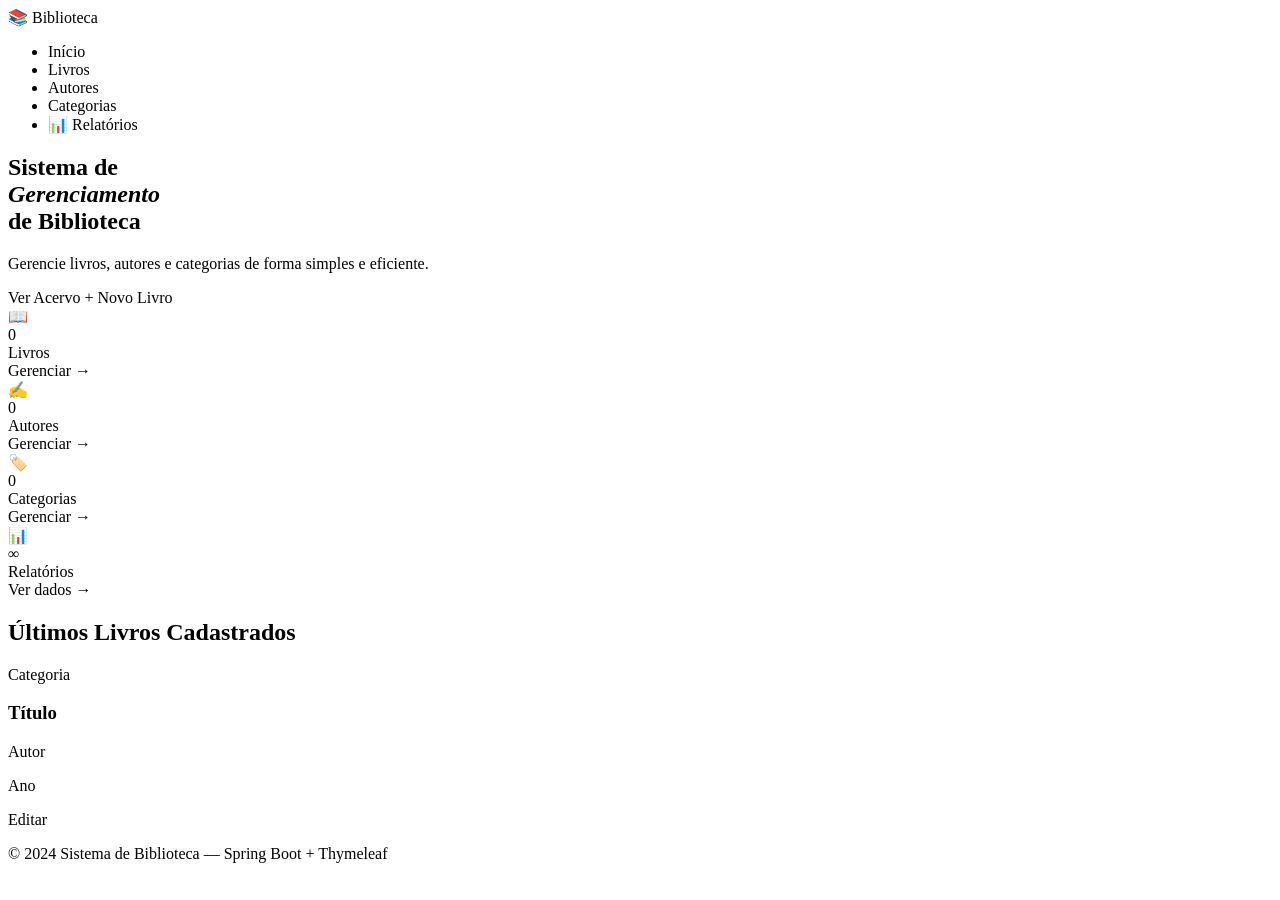
<file: biblioteca/target/classes/templates/index.html>
<!DOCTYPE html>
<html lang="pt-BR" xmlns:th="http://www.thymeleaf.org">
<head>
    <meta charset="UTF-8">
    <meta name="viewport" content="width=device-width, initial-scale=1.0">
    <title>Sistema Biblioteca</title>
    <link rel="preconnect" href="https://fonts.googleapis.com">
    <link href="https://fonts.googleapis.com/css2?family=Playfair+Display:ital,wght@0,400;0,700;1,400&family=Source+Sans+3:wght@300;400;600&display=swap" rel="stylesheet">
    <link rel="stylesheet" th:href="@{/css/style.css}">
</head>
<body>

<nav class="navbar">
    <div class="nav-brand">
        <span class="nav-icon">📚</span>
        <a th:href="@{/}" class="nav-title">Biblioteca</a>
    </div>
    <ul class="nav-links">
        <li><a th:href="@{/}" class="active">Início</a></li>
        <li><a th:href="@{/livros}">Livros</a></li>
        <li><a th:href="@{/autores}">Autores</a></li>
        <li><a th:href="@{/categorias}">Categorias</a></li>
        <li><a th:href="@{/relatorio}">📊 Relatórios</a></li>
    </ul>
</nav>

<main class="main-content">
    <div th:if="${sucesso}" class="alert alert-success" th:text="${sucesso}"></div>
    <div th:if="${erro}" class="alert alert-danger" th:text="${erro}"></div>

    <!-- Hero -->
    <section class="hero">
        <div class="hero-text">
            <h1>Sistema de<br><em>Gerenciamento</em><br>de Biblioteca</h1>
            <p>Gerencie livros, autores e categorias de forma simples e eficiente.</p>
            <div class="hero-actions">
                <a th:href="@{/livros}" class="btn btn-primary">Ver Acervo</a>
                <a th:href="@{/livros/novo}" class="btn btn-outline">+ Novo Livro</a>
            </div>
        </div>
        <div class="hero-decoration">
            <div class="book-stack">
                <div class="book book-1"></div>
                <div class="book book-2"></div>
                <div class="book book-3"></div>
                <div class="book book-4"></div>
            </div>
        </div>
    </section>

    <!-- Cards de estatísticas -->
    <section class="stats-grid">
        <div class="stat-card">
            <div class="stat-icon">📖</div>
            <div class="stat-number" th:text="${totalLivros}">0</div>
            <div class="stat-label">Livros</div>
            <a th:href="@{/livros}" class="stat-link">Gerenciar →</a>
        </div>
        <div class="stat-card">
            <div class="stat-icon">✍️</div>
            <div class="stat-number" th:text="${totalAutores}">0</div>
            <div class="stat-label">Autores</div>
            <a th:href="@{/autores}" class="stat-link">Gerenciar →</a>
        </div>
        <div class="stat-card">
            <div class="stat-icon">🏷️</div>
            <div class="stat-number" th:text="${totalCategorias}">0</div>
            <div class="stat-label">Categorias</div>
            <a th:href="@{/categorias}" class="stat-link">Gerenciar →</a>
        </div>
        <div class="stat-card stat-card-accent">
            <div class="stat-icon">📊</div>
            <div class="stat-number">∞</div>
            <div class="stat-label">Relatórios</div>
            <a th:href="@{/relatorio}" class="stat-link">Ver dados →</a>
        </div>
    </section>

    <!-- Últimos livros -->
    <section class="recent-section" th:if="${!ultimosLivros.isEmpty()}">
        <h2>Últimos Livros Cadastrados</h2>
        <div class="books-grid">
            <div class="book-card" th:each="livro : ${ultimosLivros}">
                <div class="book-card-category" th:text="${livro.categoria.nome}">Categoria</div>
                <h3 class="book-card-title" th:text="${livro.titulo}">Título</h3>
                <p class="book-card-author" th:text="${livro.autor.nome}">Autor</p>
                <p class="book-card-year" th:text="${livro.anoPublicacao}">Ano</p>
                <div class="book-card-actions">
                    <a th:href="@{'/livros/editar/' + ${livro.id}}" class="btn-sm btn-edit">Editar</a>
                </div>
            </div>
        </div>
    </section>
</main>

<footer class="footer">
    <p>&copy; 2024 Sistema de Biblioteca &mdash; Spring Boot + Thymeleaf</p>
</footer>

<script th:src="@{/js/main.js}"></script>
</body>
</html>
</file>
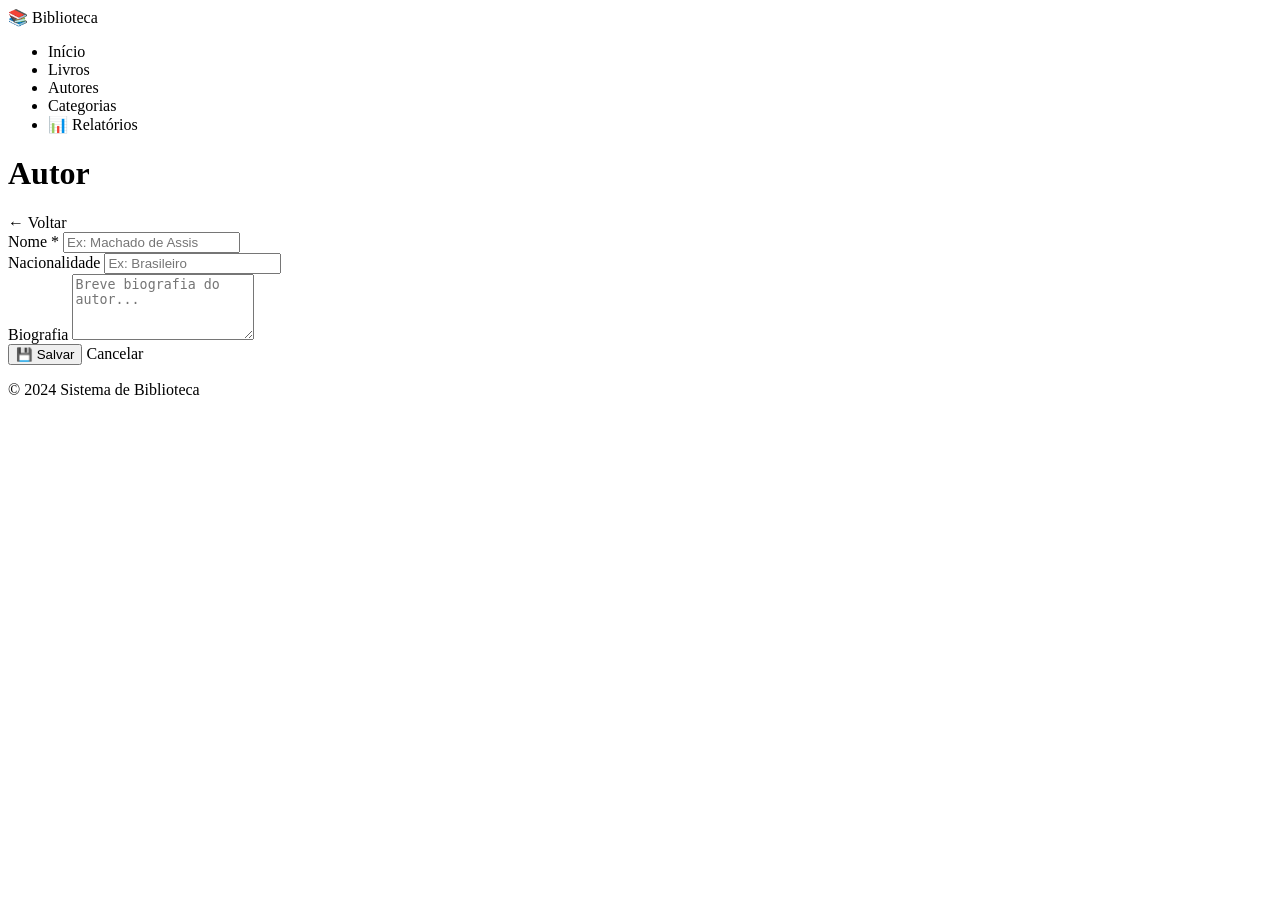
<file: biblioteca/target/classes/templates/autor/form.html>
<!DOCTYPE html>
<html lang="pt-BR" xmlns:th="http://www.thymeleaf.org">
<head>
    <meta charset="UTF-8">
    <meta name="viewport" content="width=device-width, initial-scale=1.0">
    <title>Autor | Biblioteca</title>
    <link rel="preconnect" href="https://fonts.googleapis.com">
    <link href="https://fonts.googleapis.com/css2?family=Playfair+Display:ital,wght@0,400;0,700;1,400&family=Source+Sans+3:wght@300;400;600&display=swap" rel="stylesheet">
    <link rel="stylesheet" th:href="@{/css/style.css}">
</head>
<body>
<nav class="navbar">
    <div class="nav-brand">
        <span class="nav-icon">📚</span>
        <a th:href="@{/}" class="nav-title">Biblioteca</a>
    </div>
    <ul class="nav-links">
        <li><a th:href="@{/}">Início</a></li>
        <li><a th:href="@{/livros}">Livros</a></li>
        <li><a th:href="@{/autores}" class="active">Autores</a></li>
        <li><a th:href="@{/categorias}">Categorias</a></li>
        <li><a th:href="@{/relatorio}">📊 Relatórios</a></li>
    </ul>
</nav>
<main class="main-content">
    <div class="page-header">
        <h1 th:text="${autor.id != null ? '✏️ Editar Autor' : '✍️ Novo Autor'}">Autor</h1>
        <a th:href="@{/autores}" class="btn btn-outline">← Voltar</a>
    </div>

    <div class="form-container">
        <form th:action="@{/autores/salvar}" th:object="${autor}" method="post">
            <input type="hidden" th:field="*{id}">

            <div class="form-group">
                <label for="nome">Nome *</label>
                <input type="text" id="nome" th:field="*{nome}" class="form-control"
                       th:classappend="${#fields.hasErrors('nome')} ? 'is-invalid' : ''"
                       placeholder="Ex: Machado de Assis">
                <span class="error-msg" th:if="${#fields.hasErrors('nome')}" th:errors="*{nome}"></span>
            </div>

            <div class="form-group">
                <label for="nacionalidade">Nacionalidade</label>
                <input type="text" id="nacionalidade" th:field="*{nacionalidade}" class="form-control"
                       placeholder="Ex: Brasileiro">
            </div>

            <div class="form-group">
                <label for="biografia">Biografia</label>
                <textarea id="biografia" th:field="*{biografia}" class="form-control" rows="4"
                          placeholder="Breve biografia do autor..."></textarea>
            </div>

            <div class="form-actions">
                <button type="submit" class="btn btn-primary">💾 Salvar</button>
                <a th:href="@{/autores}" class="btn btn-ghost">Cancelar</a>
            </div>
        </form>
    </div>
</main>
<footer class="footer"><p>&copy; 2024 Sistema de Biblioteca</p></footer>
<script th:src="@{/js/main.js}"></script>
</body>
</html>
</file>
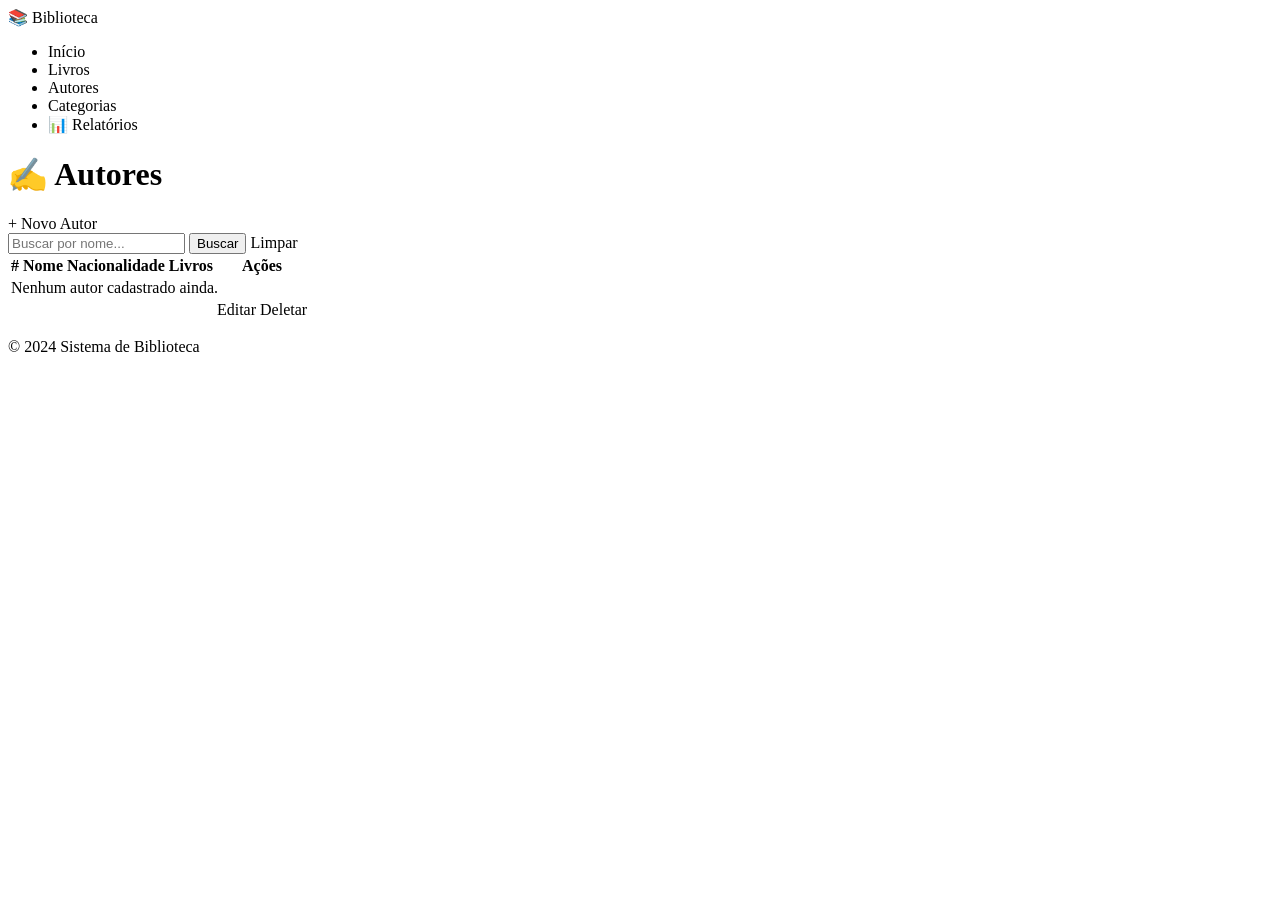
<file: biblioteca/target/classes/templates/autor/lista.html>
<!DOCTYPE html>
<html lang="pt-BR" xmlns:th="http://www.thymeleaf.org">
<head>
    <meta charset="UTF-8">
    <meta name="viewport" content="width=device-width, initial-scale=1.0">
    <title>Autores | Biblioteca</title>
    <link rel="preconnect" href="https://fonts.googleapis.com">
    <link href="https://fonts.googleapis.com/css2?family=Playfair+Display:ital,wght@0,400;0,700;1,400&family=Source+Sans+3:wght@300;400;600&display=swap" rel="stylesheet">
    <link rel="stylesheet" th:href="@{/css/style.css}">
</head>
<body>
<nav class="navbar">
    <div class="nav-brand">
        <span class="nav-icon">📚</span>
        <a th:href="@{/}" class="nav-title">Biblioteca</a>
    </div>
    <ul class="nav-links">
        <li><a th:href="@{/}">Início</a></li>
        <li><a th:href="@{/livros}">Livros</a></li>
        <li><a th:href="@{/autores}" class="active">Autores</a></li>
        <li><a th:href="@{/categorias}">Categorias</a></li>
        <li><a th:href="@{/relatorio}">📊 Relatórios</a></li>
    </ul>
</nav>
<main class="main-content">
    <div th:if="${sucesso}" class="alert alert-success" th:text="${sucesso}"></div>
    <div th:if="${erro}" class="alert alert-danger" th:text="${erro}"></div>

    <div class="page-header">
        <h1>✍️ Autores</h1>
        <a th:href="@{/autores/novo}" class="btn btn-primary">+ Novo Autor</a>
    </div>

    <div class="search-bar">
        <form th:action="@{/autores}" method="get">
            <input type="text" name="busca" placeholder="Buscar por nome..." th:value="${busca}" class="search-input">
            <button type="submit" class="btn btn-outline">Buscar</button>
            <a th:href="@{/autores}" class="btn btn-ghost" th:if="${busca != null}">Limpar</a>
        </form>
    </div>

    <div class="table-container">
        <table class="data-table">
            <thead>
                <tr>
                    <th>#</th>
                    <th>Nome</th>
                    <th>Nacionalidade</th>
                    <th>Livros</th>
                    <th>Ações</th>
                </tr>
            </thead>
            <tbody>
                <tr th:if="${autores.isEmpty()}">
                    <td colspan="5" class="empty-state">Nenhum autor cadastrado ainda.</td>
                </tr>
                <tr th:each="autor : ${autores}">
                    <td th:text="${autor.id}"></td>
                    <td><strong th:text="${autor.nome}"></strong></td>
                    <td th:text="${autor.nacionalidade != null ? autor.nacionalidade : '-'}"></td>
                    <td><span class="badge" th:text="${autor.quantidadeLivros}"></span></td>
                    <td class="actions-cell">
                        <a th:href="@{'/autores/editar/' + ${autor.id}}" class="btn-sm btn-edit">Editar</a>
                        <a th:href="@{'/autores/deletar/' + ${autor.id}}"
                           class="btn-sm btn-delete"
                           onclick="return confirm('Tem certeza que deseja deletar este autor?')">Deletar</a>
                    </td>
                </tr>
            </tbody>
        </table>
    </div>
</main>
<footer class="footer"><p>&copy; 2024 Sistema de Biblioteca</p></footer>
<script th:src="@{/js/main.js}"></script>
</body>
</html>
</file>
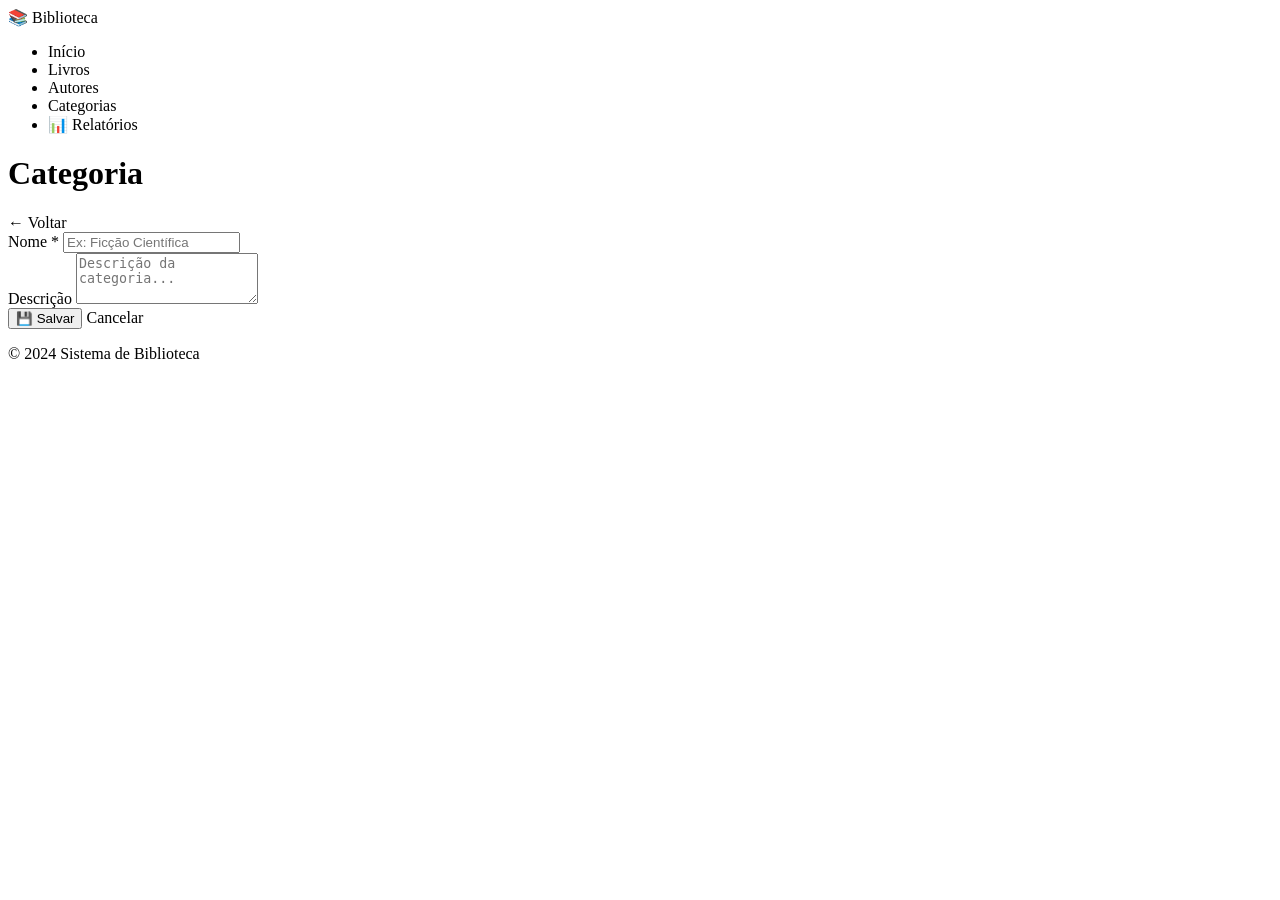
<file: biblioteca/target/classes/templates/categoria/form.html>
<!DOCTYPE html>
<html lang="pt-BR" xmlns:th="http://www.thymeleaf.org">
<head>
    <meta charset="UTF-8">
    <meta name="viewport" content="width=device-width, initial-scale=1.0">
    <title>Categoria | Biblioteca</title>
    <link rel="preconnect" href="https://fonts.googleapis.com">
    <link href="https://fonts.googleapis.com/css2?family=Playfair+Display:ital,wght@0,400;0,700;1,400&family=Source+Sans+3:wght@300;400;600&display=swap" rel="stylesheet">
    <link rel="stylesheet" th:href="@{/css/style.css}">
</head>
<body>
<nav class="navbar">
    <div class="nav-brand">
        <span class="nav-icon">📚</span>
        <a th:href="@{/}" class="nav-title">Biblioteca</a>
    </div>
    <ul class="nav-links">
        <li><a th:href="@{/}">Início</a></li>
        <li><a th:href="@{/livros}">Livros</a></li>
        <li><a th:href="@{/autores}">Autores</a></li>
        <li><a th:href="@{/categorias}" class="active">Categorias</a></li>
        <li><a th:href="@{/relatorio}">📊 Relatórios</a></li>
    </ul>
</nav>
<main class="main-content">
    <div class="page-header">
        <h1 th:text="${categoria.id != null ? '✏️ Editar Categoria' : '🏷️ Nova Categoria'}">Categoria</h1>
        <a th:href="@{/categorias}" class="btn btn-outline">← Voltar</a>
    </div>

    <div class="form-container">
        <form th:action="@{/categorias/salvar}" th:object="${categoria}" method="post">
            <input type="hidden" th:field="*{id}">

            <div class="form-group">
                <label for="nome">Nome *</label>
                <input type="text" id="nome" th:field="*{nome}" class="form-control"
                       th:classappend="${#fields.hasErrors('nome')} ? 'is-invalid' : ''"
                       placeholder="Ex: Ficção Científica">
                <span class="error-msg" th:if="${#fields.hasErrors('nome')}" th:errors="*{nome}"></span>
            </div>

            <div class="form-group">
                <label for="descricao">Descrição</label>
                <textarea id="descricao" th:field="*{descricao}" class="form-control" rows="3"
                          placeholder="Descrição da categoria..."></textarea>
            </div>

            <div class="form-actions">
                <button type="submit" class="btn btn-primary">💾 Salvar</button>
                <a th:href="@{/categorias}" class="btn btn-ghost">Cancelar</a>
            </div>
        </form>
    </div>
</main>
<footer class="footer"><p>&copy; 2024 Sistema de Biblioteca</p></footer>
<script th:src="@{/js/main.js}"></script>
</body>
</html>
</file>
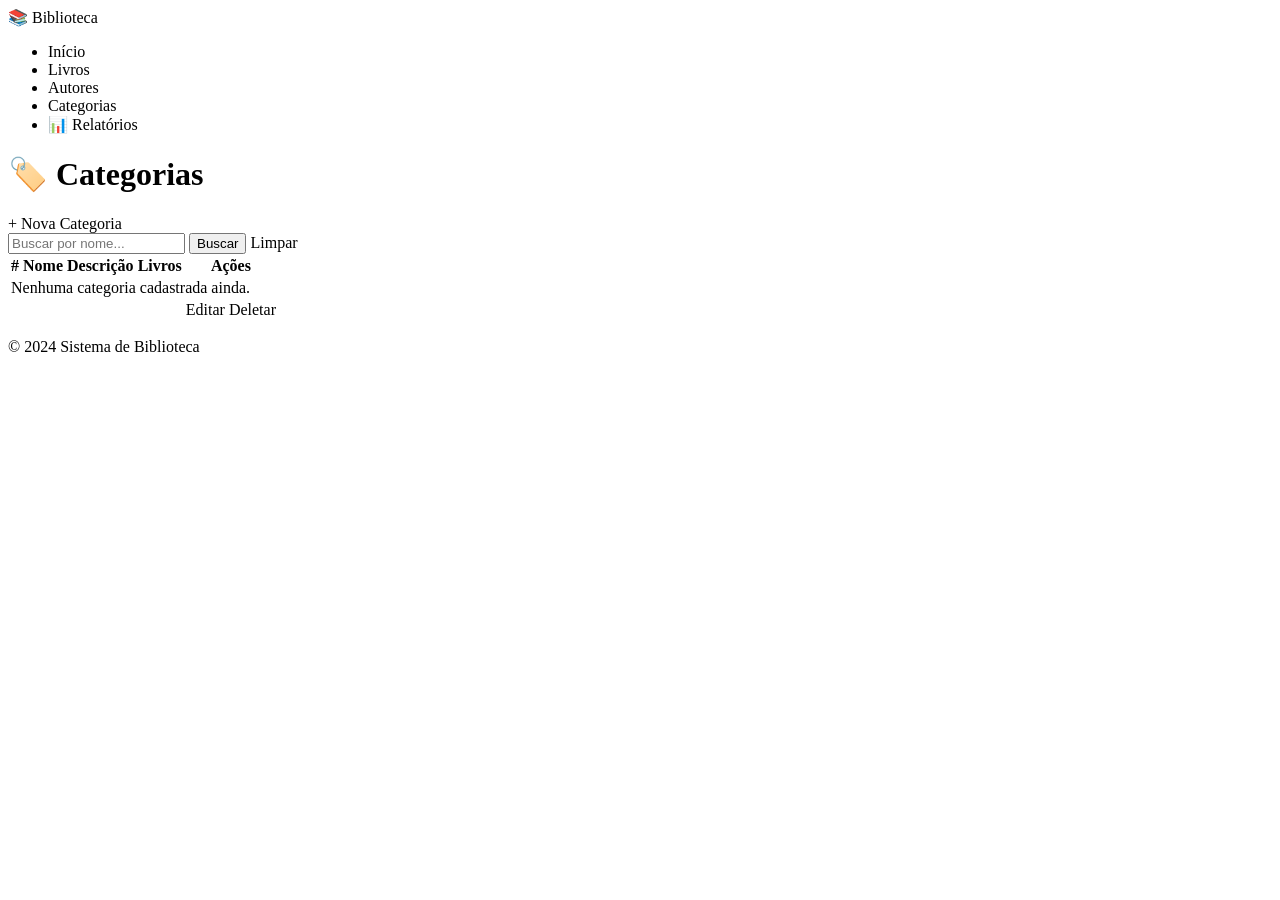
<file: biblioteca/target/classes/templates/categoria/lista.html>
<!DOCTYPE html>
<html lang="pt-BR" xmlns:th="http://www.thymeleaf.org">
<head>
    <meta charset="UTF-8">
    <meta name="viewport" content="width=device-width, initial-scale=1.0">
    <title>Categorias | Biblioteca</title>
    <link rel="preconnect" href="https://fonts.googleapis.com">
    <link href="https://fonts.googleapis.com/css2?family=Playfair+Display:ital,wght@0,400;0,700;1,400&family=Source+Sans+3:wght@300;400;600&display=swap" rel="stylesheet">
    <link rel="stylesheet" th:href="@{/css/style.css}">
</head>
<body>
<nav class="navbar">
    <div class="nav-brand">
        <span class="nav-icon">📚</span>
        <a th:href="@{/}" class="nav-title">Biblioteca</a>
    </div>
    <ul class="nav-links">
        <li><a th:href="@{/}">Início</a></li>
        <li><a th:href="@{/livros}">Livros</a></li>
        <li><a th:href="@{/autores}">Autores</a></li>
        <li><a th:href="@{/categorias}" class="active">Categorias</a></li>
        <li><a th:href="@{/relatorio}">📊 Relatórios</a></li>
    </ul>
</nav>
<main class="main-content">
    <div th:if="${sucesso}" class="alert alert-success" th:text="${sucesso}"></div>
    <div th:if="${erro}" class="alert alert-danger" th:text="${erro}"></div>

    <div class="page-header">
        <h1>🏷️ Categorias</h1>
        <a th:href="@{/categorias/novo}" class="btn btn-primary">+ Nova Categoria</a>
    </div>

    <div class="search-bar">
        <form th:action="@{/categorias}" method="get">
            <input type="text" name="busca" placeholder="Buscar por nome..." th:value="${busca}" class="search-input">
            <button type="submit" class="btn btn-outline">Buscar</button>
            <a th:href="@{/categorias}" class="btn btn-ghost" th:if="${busca != null}">Limpar</a>
        </form>
    </div>

    <div class="table-container">
        <table class="data-table">
            <thead>
                <tr>
                    <th>#</th>
                    <th>Nome</th>
                    <th>Descrição</th>
                    <th>Livros</th>
                    <th>Ações</th>
                </tr>
            </thead>
            <tbody>
                <tr th:if="${categorias.isEmpty()}">
                    <td colspan="5" class="empty-state">Nenhuma categoria cadastrada ainda.</td>
                </tr>
                <tr th:each="categoria : ${categorias}">
                    <td th:text="${categoria.id}"></td>
                    <td><strong th:text="${categoria.nome}"></strong></td>
                    <td th:text="${categoria.descricao != null ? categoria.descricao : '-'}"></td>
                    <td>
                        <span class="badge" th:text="${categoria.quantidadeLivros}"></span>
                    </td>
                    <td class="actions-cell">
                        <a th:href="@{'/categorias/editar/' + ${categoria.id}}" class="btn-sm btn-edit">Editar</a>
                        <a th:href="@{'/categorias/deletar/' + ${categoria.id}}"
                           class="btn-sm btn-delete"
                           onclick="return confirm('Tem certeza que deseja deletar esta categoria?')">Deletar</a>
                    </td>
                </tr>
            </tbody>
        </table>
    </div>
</main>
<footer class="footer"><p>&copy; 2024 Sistema de Biblioteca</p></footer>
<script th:src="@{/js/main.js}"></script>
</body>
</html>
</file>
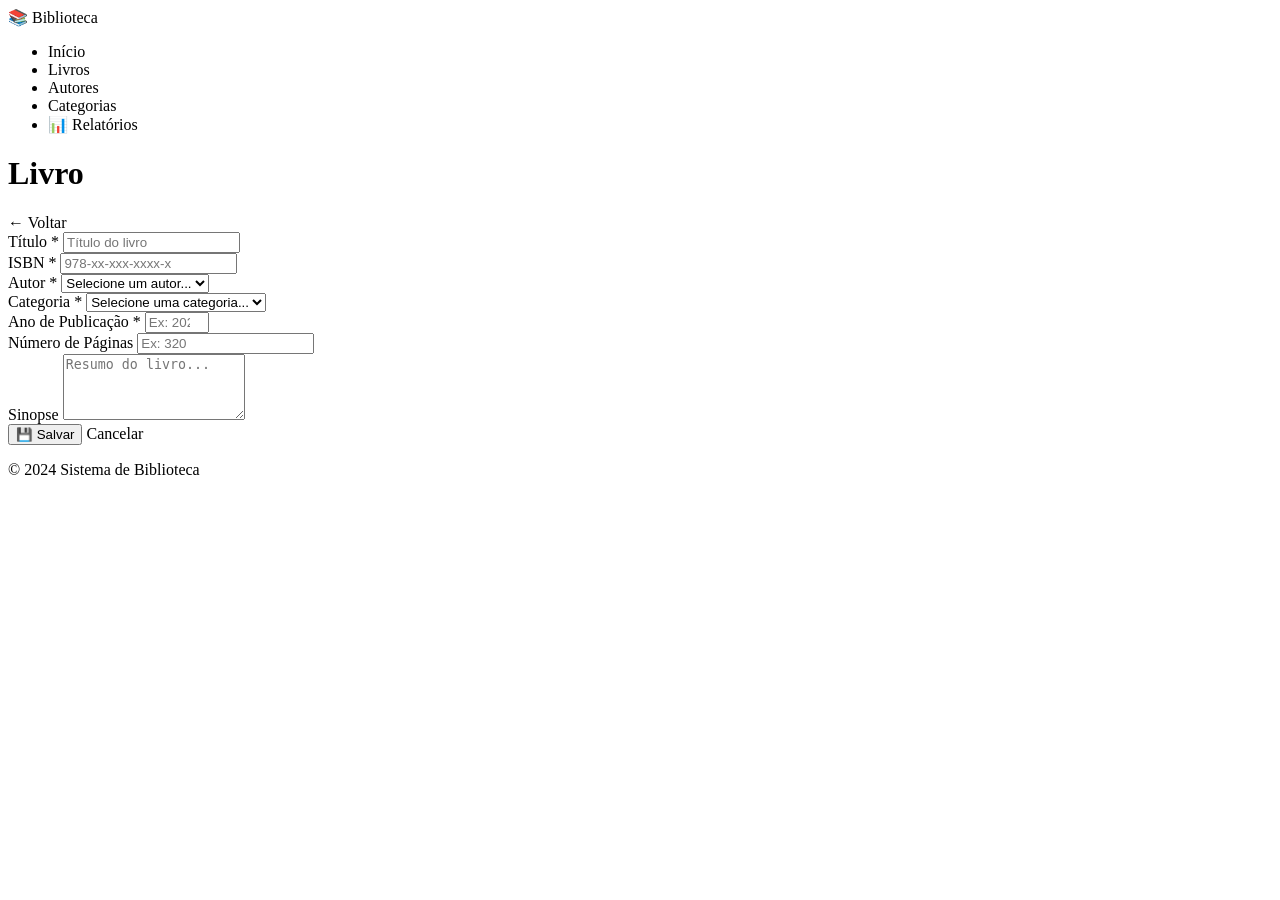
<file: biblioteca/target/classes/templates/livro/form.html>
<!DOCTYPE html>
<html lang="pt-BR" xmlns:th="http://www.thymeleaf.org">
<head>
    <meta charset="UTF-8">
    <meta name="viewport" content="width=device-width, initial-scale=1.0">
    <title>Livro | Biblioteca</title>
    <link rel="preconnect" href="https://fonts.googleapis.com">
    <link href="https://fonts.googleapis.com/css2?family=Playfair+Display:ital,wght@0,400;0,700;1,400&family=Source+Sans+3:wght@300;400;600&display=swap" rel="stylesheet">
    <link rel="stylesheet" th:href="@{/css/style.css}">
</head>
<body>
<nav class="navbar">
    <div class="nav-brand">
        <span class="nav-icon">📚</span>
        <a th:href="@{/}" class="nav-title">Biblioteca</a>
    </div>
    <ul class="nav-links">
        <li><a th:href="@{/}">Início</a></li>
        <li><a th:href="@{/livros}" class="active">Livros</a></li>
        <li><a th:href="@{/autores}">Autores</a></li>
        <li><a th:href="@{/categorias}">Categorias</a></li>
        <li><a th:href="@{/relatorio}">📊 Relatórios</a></li>
    </ul>
</nav>
<main class="main-content">
    <div class="page-header">
        <h1 th:text="${livro.id != null ? '✏️ Editar Livro' : '📖 Novo Livro'}">Livro</h1>
        <a th:href="@{/livros}" class="btn btn-outline">← Voltar</a>
    </div>

    <div class="form-container">
        <form th:action="@{/livros/salvar}" th:object="${livro}" method="post">
            <input type="hidden" th:field="*{id}">

            <div class="form-row">
                <div class="form-group form-group-lg">
                    <label for="titulo">Título *</label>
                    <input type="text" id="titulo" th:field="*{titulo}" class="form-control"
                           th:classappend="${#fields.hasErrors('titulo')} ? 'is-invalid' : ''"
                           placeholder="Título do livro">
                    <span class="error-msg" th:if="${#fields.hasErrors('titulo')}" th:errors="*{titulo}"></span>
                </div>

                <div class="form-group">
                    <label for="isbn">ISBN *</label>
                    <input type="text" id="isbn" th:field="*{isbn}" class="form-control"
                           th:classappend="${#fields.hasErrors('isbn')} ? 'is-invalid' : ''"
                           placeholder="978-xx-xxx-xxxx-x">
                    <span class="error-msg" th:if="${#fields.hasErrors('isbn')}" th:errors="*{isbn}"></span>
                </div>
            </div>

            <div class="form-row">
                <div class="form-group">
                    <label for="autorId">Autor *</label>
                    <select id="autorId" name="autorId" class="form-control">
                        <option value="">Selecione um autor...</option>
                        <option th:each="autor : ${autores}"
                                th:value="${autor.id}"
                                th:text="${autor.nome}"
                                th:selected="${autorIdSelecionado != null and autorIdSelecionado == autor.id}">
                        </option>
                    </select>
                </div>

                <div class="form-group">
                    <label for="categoriaId">Categoria *</label>
                    <select id="categoriaId" name="categoriaId" class="form-control">
                        <option value="">Selecione uma categoria...</option>
                        <option th:each="cat : ${categorias}"
                                th:value="${cat.id}"
                                th:text="${cat.nome}"
                                th:selected="${categoriaIdSelecionada != null and categoriaIdSelecionada == cat.id}">
                        </option>
                    </select>
                </div>
            </div>

            <div class="form-row">
                <div class="form-group">
                    <label for="anoPublicacao">Ano de Publicação *</label>
                    <input type="number" id="anoPublicacao" th:field="*{anoPublicacao}" class="form-control"
                           th:classappend="${#fields.hasErrors('anoPublicacao')} ? 'is-invalid' : ''"
                           placeholder="Ex: 2024" min="1000" max="2100">
                    <span class="error-msg" th:if="${#fields.hasErrors('anoPublicacao')}" th:errors="*{anoPublicacao}"></span>
                </div>

                <div class="form-group">
                    <label for="numeroPaginas">Número de Páginas</label>
                    <input type="number" id="numeroPaginas" th:field="*{numeroPaginas}" class="form-control"
                           placeholder="Ex: 320" min="1">
                </div>
            </div>

            <div class="form-group">
                <label for="sinopse">Sinopse</label>
                <textarea id="sinopse" th:field="*{sinopse}" class="form-control" rows="4"
                          placeholder="Resumo do livro..."></textarea>
            </div>

            <div class="form-actions">
                <button type="submit" class="btn btn-primary">💾 Salvar</button>
                <a th:href="@{/livros}" class="btn btn-ghost">Cancelar</a>
            </div>
        </form>
    </div>
</main>
<footer class="footer"><p>&copy; 2024 Sistema de Biblioteca</p></footer>
<script th:src="@{/js/main.js}"></script>
</body>
</html>
</file>
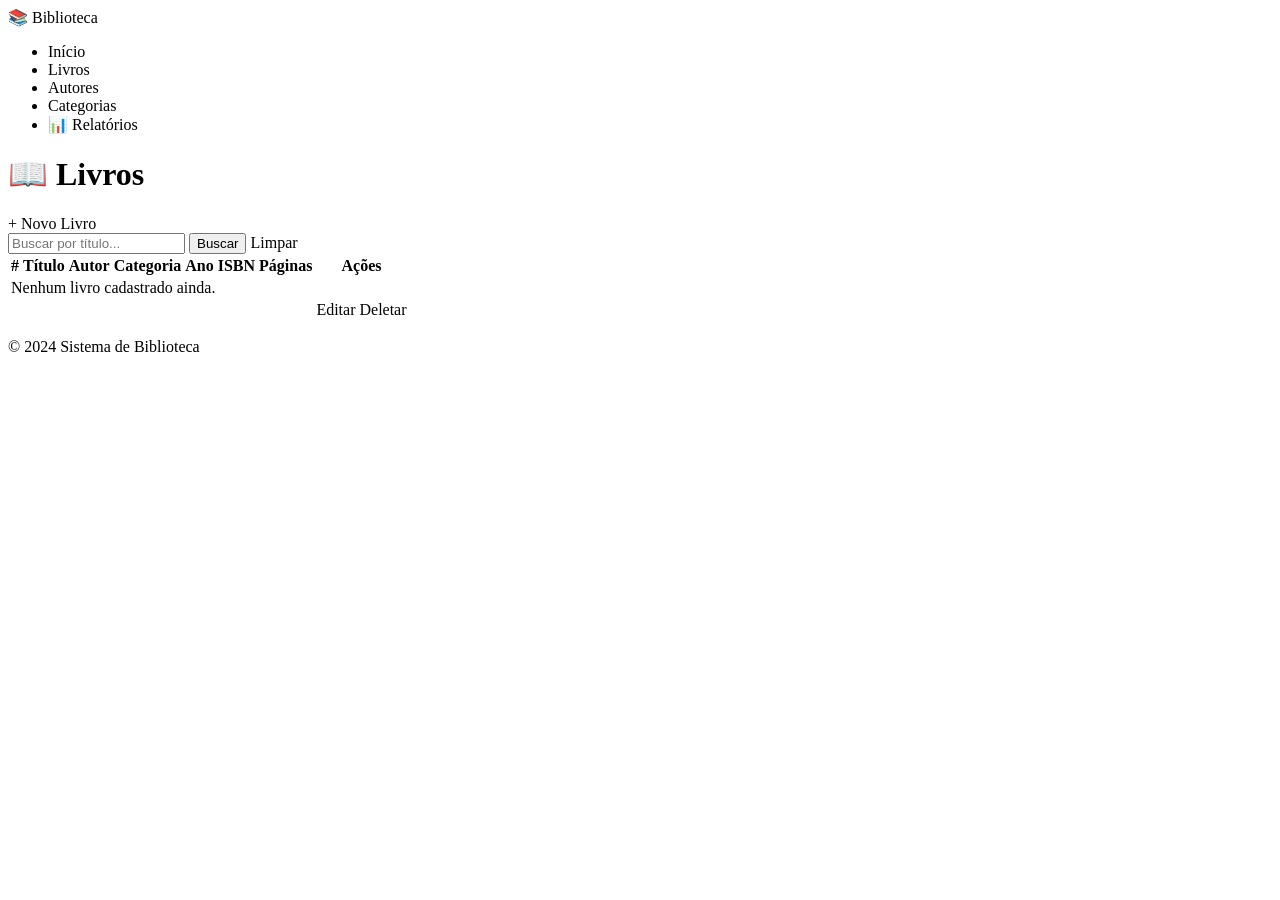
<file: biblioteca/target/classes/templates/livro/lista.html>
<!DOCTYPE html>
<html lang="pt-BR" xmlns:th="http://www.thymeleaf.org">
<head>
    <meta charset="UTF-8">
    <meta name="viewport" content="width=device-width, initial-scale=1.0">
    <title>Livros | Biblioteca</title>
    <link rel="preconnect" href="https://fonts.googleapis.com">
    <link href="https://fonts.googleapis.com/css2?family=Playfair+Display:ital,wght@0,400;0,700;1,400&family=Source+Sans+3:wght@300;400;600&display=swap" rel="stylesheet">
    <link rel="stylesheet" th:href="@{/css/style.css}">
</head>
<body>
<nav class="navbar">
    <div class="nav-brand">
        <span class="nav-icon">📚</span>
        <a th:href="@{/}" class="nav-title">Biblioteca</a>
    </div>
    <ul class="nav-links">
        <li><a th:href="@{/}">Início</a></li>
        <li><a th:href="@{/livros}" class="active">Livros</a></li>
        <li><a th:href="@{/autores}">Autores</a></li>
        <li><a th:href="@{/categorias}">Categorias</a></li>
        <li><a th:href="@{/relatorio}">📊 Relatórios</a></li>
    </ul>
</nav>
<main class="main-content">
    <div th:if="${sucesso}" class="alert alert-success" th:text="${sucesso}"></div>
    <div th:if="${erro}" class="alert alert-danger" th:text="${erro}"></div>

    <div class="page-header">
        <h1>📖 Livros</h1>
        <a th:href="@{/livros/novo}" class="btn btn-primary">+ Novo Livro</a>
    </div>

    <div class="search-bar">
        <form th:action="@{/livros}" method="get">
            <input type="text" name="busca" placeholder="Buscar por título..." th:value="${busca}" class="search-input">
            <button type="submit" class="btn btn-outline">Buscar</button>
            <a th:href="@{/livros}" class="btn btn-ghost" th:if="${busca != null}">Limpar</a>
        </form>
    </div>

    <div class="table-container">
        <table class="data-table">
            <thead>
                <tr>
                    <th>#</th>
                    <th>Título</th>
                    <th>Autor</th>
                    <th>Categoria</th>
                    <th>Ano</th>
                    <th>ISBN</th>
                    <th>Páginas</th>
                    <th>Ações</th>
                </tr>
            </thead>
            <tbody>
                <tr th:if="${livros.isEmpty()}">
                    <td colspan="8" class="empty-state">Nenhum livro cadastrado ainda.</td>
                </tr>
                <tr th:each="livro : ${livros}">
                    <td th:text="${livro.id}"></td>
                    <td><strong th:text="${livro.titulo}"></strong></td>
                    <td th:text="${livro.autor.nome}"></td>
                    <td>
                        <span class="badge badge-category" th:text="${livro.categoria.nome}"></span>
                    </td>
                    <td th:text="${livro.anoPublicacao}"></td>
                    <td class="isbn" th:text="${livro.isbn}"></td>
                    <td th:text="${livro.numeroPaginas != null ? livro.numeroPaginas : '-'}"></td>
                    <td class="actions-cell">
                        <a th:href="@{'/livros/editar/' + ${livro.id}}" class="btn-sm btn-edit">Editar</a>
                        <a th:href="@{'/livros/deletar/' + ${livro.id}}"
                           class="btn-sm btn-delete"
                           onclick="return confirm('Tem certeza que deseja deletar este livro?')">Deletar</a>
                    </td>
                </tr>
            </tbody>
        </table>
    </div>
</main>
<footer class="footer"><p>&copy; 2024 Sistema de Biblioteca</p></footer>
<script th:src="@{/js/main.js}"></script>
</body>
</html>
</file>
